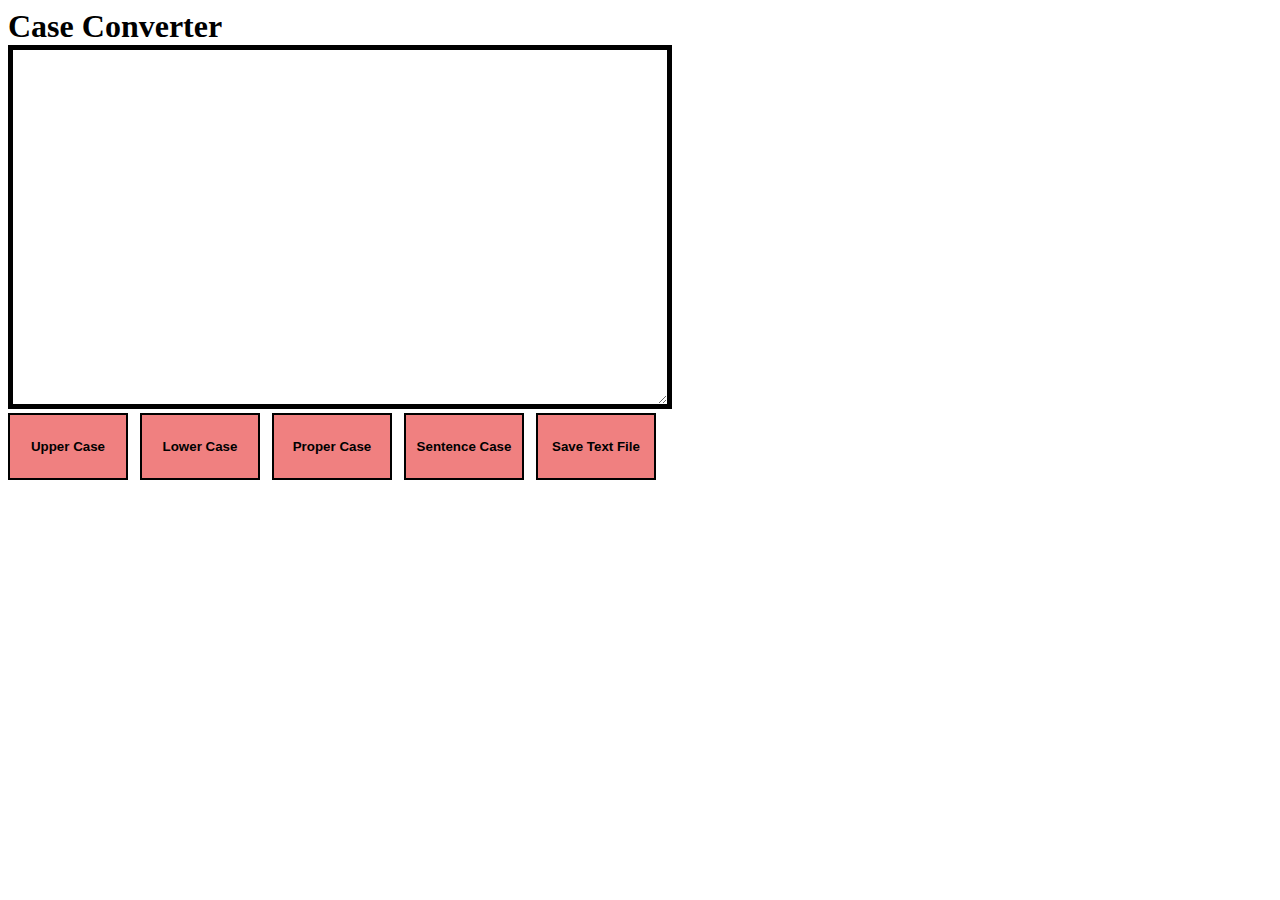
<file: index.html>
<!doctype html>
<html lang="en">
<head>
    <meta charset="UTF-8">
    <title>Document</title>
    <link rel="stylesheet" href="style.css">
</head>
<body>
<div class="title">Case Converter</div>
<textarea rows="20" cols="30"></textarea>
<br>
<button id="upper-case" onclick="upperCase()">Upper Case</button>
<button id="lower-case" onclick="lowCase()">Lower Case</button>
<button id="proper-case" onclick="properCase()">Proper Case</button>
<button id="sentence-case" onclick="sentenceCase()">Sentence Case</button>
<button id="save-text-file" onclick="saveText()">Save Text File</button>

<script src="script.js"></script>
</body>
</html>
</file>
<file: style.css>
.container {
    height: 33em;
}
textarea {
    font-size: 150%;
    border: 5px solid black;
    height: 350px;
    width: 650px;
}
.title {
    font-size: xx-large;
    font-family: "JetBrains Mono Medium";
    font-weight: bolder;
}
.buttons {
    display: flex;
}

#upper-case, #lower-case, #proper-case,#sentence-case, #save-text-file {
    width: 9em;
    height: 5em;
    color: black;
    font-weight: bolder;
    margin-right: 8px;
    background-color: lightcoral;
    border: 2px solid black;
    cursor: pointer;
}
</file>
